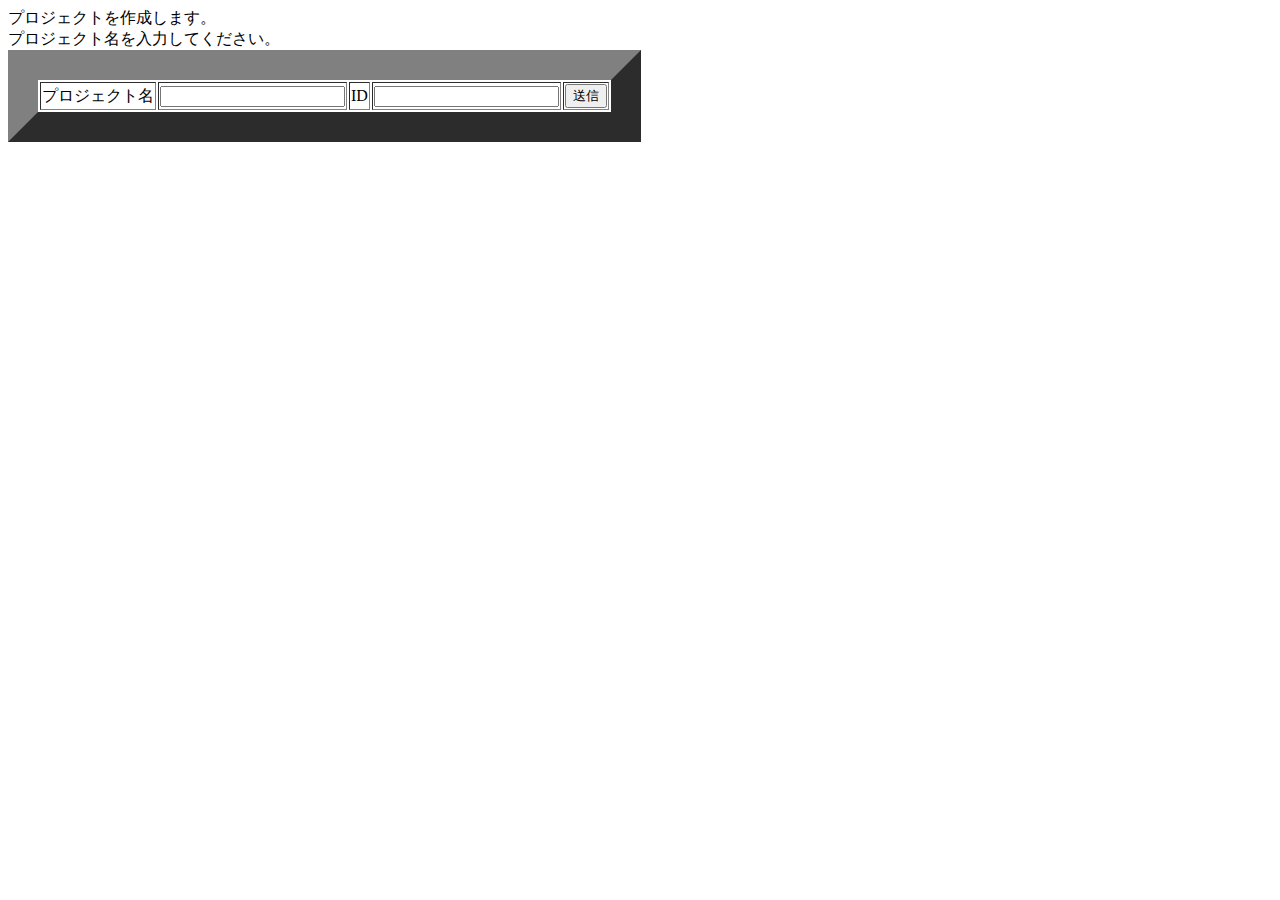
<file: htdocs/createProject.html>
<html>
	<head>
	<title>CREATE CODE</title>
	<meta http-equiv="Content-Type" content="text/html; charset=Shift_JIS">
	</head>

	<body>
		�v���W�F�N�g���쐬���܂��B<br>
		�v���W�F�N�g������͂��Ă��������B
		<form action="createProject.php" method="post">
			<table border="30">
				<tr>
					<td>�v���W�F�N�g��</td>
					<td><input type="text" name="id"></td>
					<td>ID</td>
					<td><input type="password" name="id"></td>
					<td colspan="20" align="center">
					<input type="submit" value="���M">
					</td>
				</tr>
			</table>
		</form>
	</body>
</html>
</file>
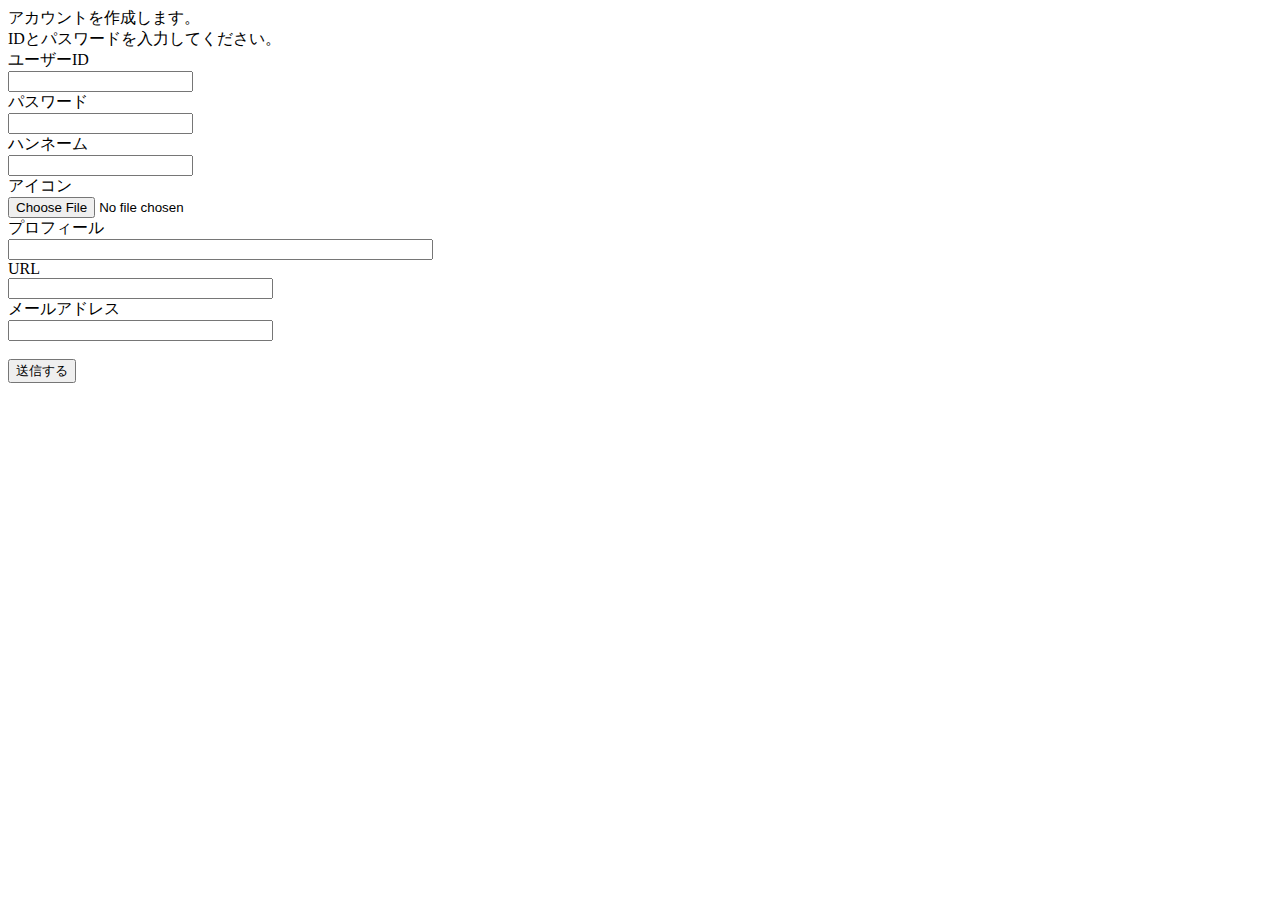
<file: htdocs/signup.html>
﻿<html>
	<head>
	<title>サインアップ画面</title>
	<meta http-equiv="Content-Type" content="text/html; charset=Shift_JIS">
	</head>

	<body>
		アカウントを作成します。<br>
		IDとパスワードを入力してください。
		<form action="signup.php" method="post">
			<tr>ユーザーID<br>
			<INPUT size="20" type="text" value="" name="userID"></INPUT><br></tr>
			<tr>パスワード<br>
			<INPUT size="20" type="password" value="" name="userPass"></INPUT><br></tr>
			<tr>ハンネーム<br>
			<INPUT size="20" type="text" value="" name="userName"></INPUT><br></tr>
			<tr>アイコン<br>
			<INPUT size="20" type="file" value="" name="userIcon"></INPUT><br></tr>
			<tr>プロフィール<br>
			<INPUT size="50" type="text" value="" name="userProfile"></INPUT><br></tr>
			<tr>URL<br>
			<INPUT size="30" type="url" value="" name="userURL"></INPUT><br></tr>
			<tr>メールアドレス<br>
			<INPUT size="30" type="email" value="" name="userMail"></INPUT><br></tr><br>
			<tr><input type="submit" value="送信する"></tr>
		</form>
	</body>
</html>
</file>
